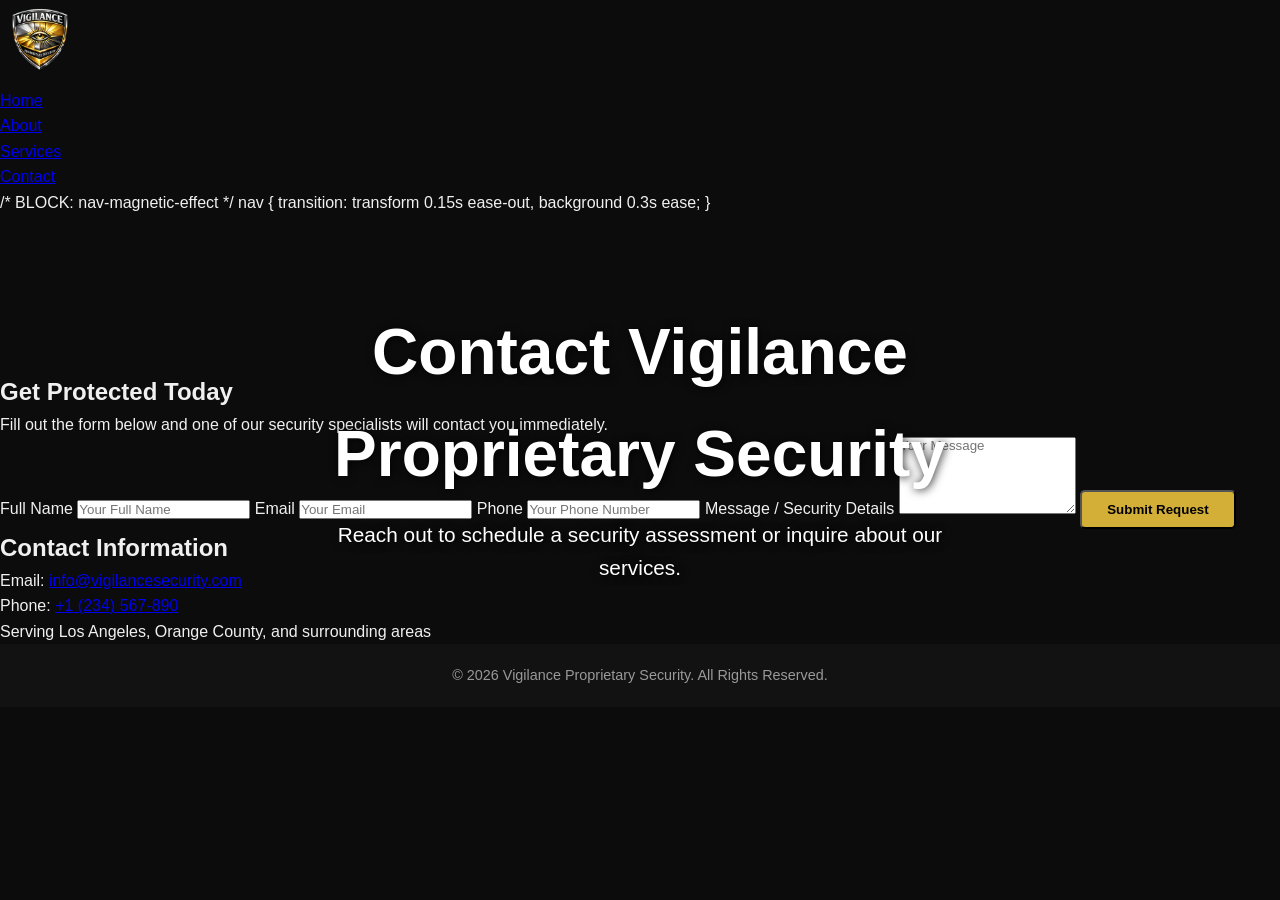
<file: contact.html>
<!-- AAA100003: CONTACT.HTML -->
<!DOCTYPE html>
<html lang="en">
<head>
  <meta charset="UTF-8">
  <title>Contact – Vigilance Proprietary Security</title>
  <meta name="viewport" content="width=device-width, initial-scale=1.0">

  <!-- CSS -->
  <link rel="stylesheet" href="style.css">
</head>
<body>

  <!-- NAVBAR -->
  <div id="navbar"></div>

  <!-- CONTACT HERO -->
  <section id="hero-contact">
    <video autoplay muted loop playsinline>
      <source src="https://cdn.pixabay.com/video/2024/03/04/202875-919288678_small.mp4?download" type="video/mp4">
    </video>
    <div class="hero-overlay">
      <h1>Contact Vigilance Proprietary Security</h1>
      <p>
        Reach out to schedule a security assessment or inquire about our services.
      </p>
    </div>
  </section>

  <!-- CONTACT FORM SECTION -->
  <section id="contact-form-section">
    <h2>Get Protected Today</h2>
    <p>Fill out the form below and one of our security specialists will contact you immediately.</p>

    <form id="contact-form">
      <label for="name">Full Name</label>
      <input type="text" id="name" name="name" placeholder="Your Full Name" required>

      <label for="email">Email</label>
      <input type="email" id="email" name="email" placeholder="Your Email" required>

      <label for="phone">Phone</label>
      <input type="tel" id="phone" name="phone" placeholder="Your Phone Number" required>

      <label for="message">Message / Security Details</label>
      <textarea id="message" name="message" placeholder="Your Message" rows="5" required></textarea>

      <button type="submit" class="hero-btn">Submit Request</button>
    </form>
  </section>

  <!-- CONTACT INFO SECTION -->
  <section id="contact-info">
    <h2>Contact Information</h2>
    <p>Email: <a href="mailto:info@vigilancesecurity.com">info@vigilancesecurity.com</a></p>
    <p>Phone: <a href="tel:+1234567890">+1 (234) 567-890</a></p>
    <p>Serving Los Angeles, Orange County, and surrounding areas</p>
  </section>

  <!-- FOOTER -->
  <div id="footer"></div>

  <!-- JS -->
  <script src="script.js"></script>
</body>
</html>
</file>
<file: style.css>
/* AAA300001: MOBILE-FIRST STYLE.CSS */

/* ============================= */
/* GLOBAL RESET + BASE STYLES */
/* ============================= */
* {
  margin: 0;
  padding: 0;
  box-sizing: border-box;
  font-family: 'Arial', sans-serif;
}

body {
  background-color: #0c0c0c;
  color: #f0f0f0;
  line-height: 1.6;
}

/* ============================= */
/* NAVBAR */
/* ============================= */
.vps-navbar {
  position: fixed;
  top: 0;
  width: 100%;
  z-index: 999;
  display: flex;
  justify-content: space-between;
  align-items: center;
  padding: 12px 20px;
  background: rgba(0, 0, 0, 0.85);
  backdrop-filter: blur(5px);
}

.vps-nav-left {
  display: flex;
  align-items: center;
  gap: 12px;
}

.vps-logo {
  height: 60px;
  width: auto;
}

.vps-brand {
  color: #d4af37;
  font-weight: 700;
  font-size: 1rem;
  letter-spacing: 1px;
}

.vps-nav-links {
  list-style: none;
  display: flex;
  gap: 20px;
}

.vps-nav-links a {
  color: #fff;
  text-decoration: none;
  font-weight: 500;
  transition: color 0.3s ease;
}

.vps-nav-links a:hover {
  color: #d4af37;
}

.vps-nav-links .cta {
  border: 1px solid #d4af37;
  padding: 5px 12px;
  border-radius: 4px;
}

/* MOBILE NAV COLLAPSE */
@media (max-width: 768px) {
  .vps-nav-links {
    display: none;
    flex-direction: column;
    background-color: rgba(0,0,0,0.95);
    position: absolute;
    top: 72px;
    right: 0;
    width: 60%;
    padding: 20px;
    border-radius: 0 0 0 8px;
  }

  .vps-navbar.active .vps-nav-links {
    display: flex;
  }
}

/* ============================= */
/* HERO SECTION */
/* ============================= */
#hero {
  position: relative;
  width: 100%;
  height: 80vh;
  overflow: hidden;
}

#hero video {
  width: 100%;
  height: 100%;
  object-fit: cover;
}

.hero-overlay {
  position: absolute;
  top: 50%;
  left: 50%;
  transform: translate(-50%, -50%);
  text-align: center;
  color: #fff;
  text-shadow: 1px 1px 10px rgba(0,0,0,0.8);
  padding: 0 10px;
}

.hero-overlay h1 {
  font-size: 2rem;
  margin-bottom: 12px;
}

.hero-overlay p {
  font-size: 1rem;
  margin-bottom: 15px;
}

.hero-btn {
  background-color: #d4af37;
  color: #000;
  padding: 10px 25px;
  border-radius: 5px;
  font-weight: 600;
  text-decoration: none;
  transition: all 0.3s ease;
}

.hero-btn:hover {
  background-color: #fff;
  color: #000;
}

/* ============================= */
/* SERVICES SECTION */
/* ============================= */
#services {
  padding: 60px 10px;
  background-color: #121212;
  text-align: center;
}

#services h2 {
  font-size: 2rem;
  margin-bottom: 30px;
  color: #d4af37;
}

.service-grid {
  display: flex;
  flex-wrap: wrap;
  gap: 15px;
  justify-content: center;
}

.service-card {
  background: #1c1c1c;
  padding: 20px;
  border-radius: 8px;
  width: 90%;
  max-width: 280px;
  transition: transform 0.3s ease, box-shadow 0.3s ease;
}

.service-card:hover {
  transform: translateY(-5px);
  box-shadow: 0 8px 20px rgba(0,0,0,0.5);
}

.service-card h3 {
  font-size: 1.3rem;
  margin-bottom: 8px;
  color: #fff;
}

.service-card p {
  font-size: 0.95rem;
  color: #ccc;
}

/* ============================= */
/* CAROUSEL SECTION */
#carousel {
  padding: 40px 10px;
  background: #0a0a0a;
  text-align: center;
}

#carousel h2 {
  color: #d4af37;
  font-size: 1.8rem;
  margin-bottom: 20px;
}

#services-carousel {
  display: flex;
  overflow-x: auto;
  gap: 15px;
  padding-bottom: 10px;
  scroll-behavior: smooth;
}

#services-carousel img {
  width: 200px;
  flex-shrink: 0;
  border-radius: 8px;
}

/* ============================= */
/* STATS SECTION */
#stats {
  padding: 60px 10px;
  background-color: #121212;
  text-align: center;
}

#stats h2 {
  font-size: 1.8rem;
  margin-bottom: 15px;
  color: #d4af37;
}

#stats p {
  font-size: 1rem;
  margin-bottom: 20px;
}

#stats ul {
  list-style-type: disc;
  margin-top: 10px;
  text-align: left;
  display: inline-block;
  padding-left: 20px;
}

#stats ul li {
  margin-bottom: 8px;
  font-size: 0.95rem;
}

/* ============================= */
/* CONTACT SECTION */
#contact {
  padding: 60px 10px;
  background-color: #0a0a0a;
  text-align: center;
}

#contact h2 {
  font-size: 1.8rem;
  margin-bottom: 12px;
  color: #d4af37;
}

#contact p {
  font-size: 1rem;
  margin-bottom: 15px;
}

/* ============================= */
/* FOOTER */
.vps-footer {
  padding: 20px 10px;
  background-color: #121212;
  text-align: center;
  font-size: 0.9rem;
  color: #999;
}

/* ============================= */
/* MEDIA QUERIES (TABLET / DESKTOP) */
@media(min-width: 768px) {
  .hero-overlay h1 { font-size: 3rem; }
  .hero-overlay p { font-size: 1.2rem; }
  .service-card { width: 250px; }
  #services-carousel img { width: 250px; }
}

@media(min-width: 1200px) {
  .vps-logo { height: 80px; }
  .hero-overlay h1 { font-size: 4rem; }
  .hero-overlay p { font-size: 1.3rem; }
  .service-card { width: 280px; }
  #services-carousel img { width: 300px; }
}

/* HERO LOGO SECTION */
.hero-logo-section {
  display: flex;
  justify-content: center;
  align-items: center;
  text-align: center;
  padding: 80px 20px;
  background: #000; /* black background for contrast */
  color: #fff;
}

.hero-logo-container {
  max-width: 900px;
}

.hero-logo {
  width: 300px; /* adjust size as needed */
  max-width: 80%;
  height: auto;
  margin-bottom: 30px;
}

/* Hero title */
.hero-logo-section h1 {
  font-size: 2.5rem;
  margin-bottom: 20px;
  color: #d4af37; /* gold accent */
}

/* Hero paragraph */
.hero-logo-section p {
  font-size: 1.2rem;
  margin-bottom: 25px;
  line-height: 1.5;
}

/* Hero CTA button */
.hero-logo-section .hero-btn {
  background: #d4af37;
  color: #000;
  padding: 15px 35px;
  font-size: 1.2rem;
  text-decoration: none;
  border-radius: 6px;
  transition: 0.3s;
}

.hero-logo-section .hero-btn:hover {
  background: #fff;
  color: #000;
  transform: scale(1.05);
}

/* Responsive adjustments */
@media(max-width: 767px) {
  .hero-logo-section h1 {
    font-size: 1.8rem;
  }
  .hero-logo-section p {
    font-size: 1rem;
  }
  .hero-logo {
    width: 180px;
  }
  .hero-logo-section .hero-btn {
    padding: 12px 25px;
    font-size: 1rem;
  }
}
</file>
